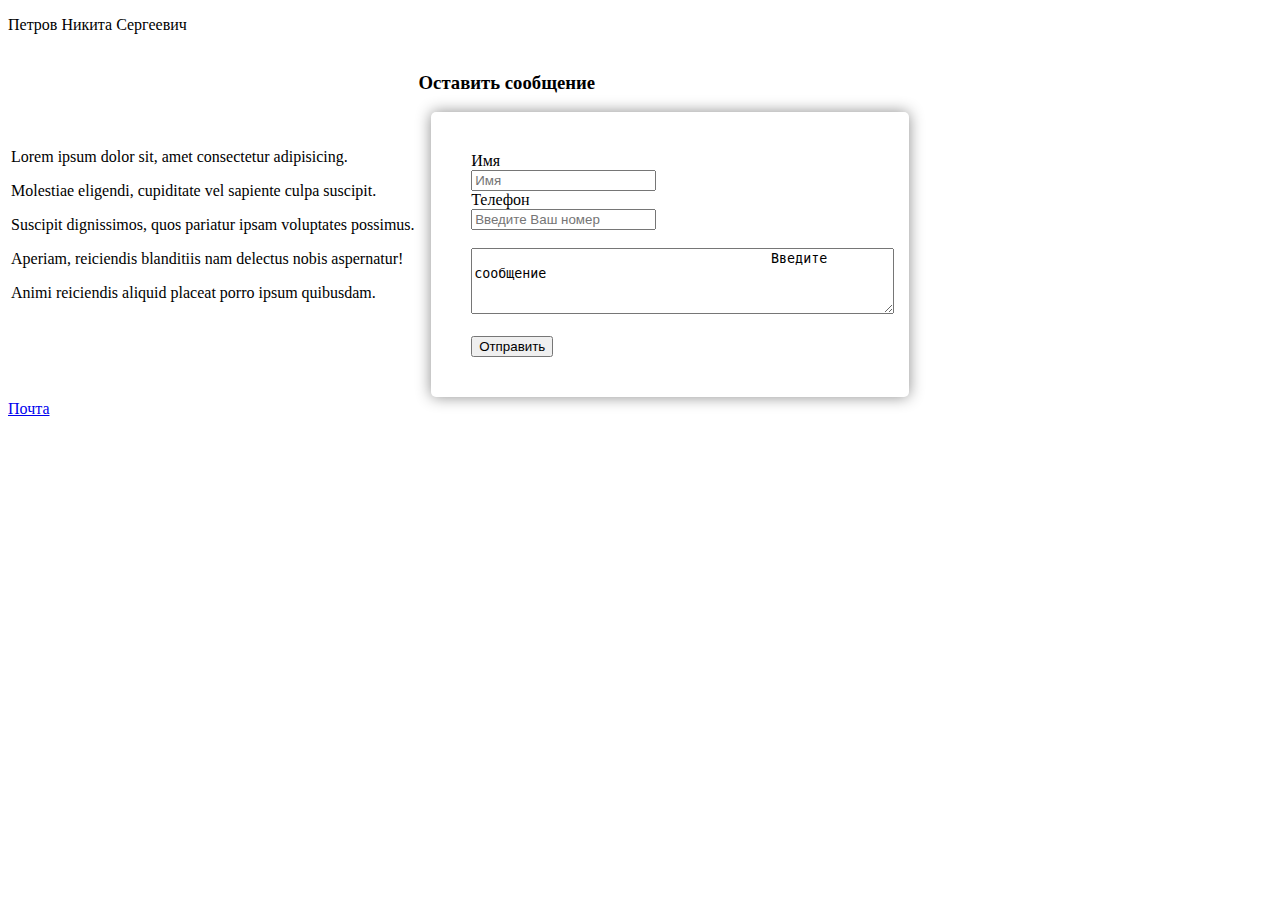
<file: визитка/index.html>
<!DOCTYPE html>
<html lang="en">
<head>
    <meta charset="UTF-8">
    <meta name="viewport" content="width=device-width, initial-scale=1.0">
    <meta http-equiv="X-UA-Compatible" content="ie=edge">
    <title>Визитка</title>
    <link rel="stylesheet" href="style.css">
    <style>
            body { background: url(http://www.publicdomainpictures.net/pictures/70000/velka/old-white-background.jpg); }
          </style>
</head>
<body>
    <header>
        <p>Петров Никита Сергеевич</p>
    </header>
    <main>
        <table>
            <tr>
                <td>
                    <p>Lorem ipsum dolor sit, amet consectetur adipisicing.</p>
                    <p>Molestiae eligendi, cupiditate vel sapiente culpa suscipit.</p>
                    <p>Suscipit dignissimos, quos pariatur ipsam voluptates possimus.</p>
                    <p>Aperiam, reiciendis blanditiis nam delectus nobis aspernatur!</p>
                    <p>Animi reiciendis aliquid placeat porro ipsum quibusdam.</p>
                </td>
                <TD>
                    <h3>Оставить сообщение</h3>
                        <form action="" method="GET">
                                <label for="text">Имя</label>
                                <br>
                        
                                <input type="text" name="text" placeholder="Имя" >
                                <br>
                                <label for="d">Телефон</label>
                                <br>
                                <input type="text" name="d"  placeholder="Введите Ваш номер">
                                <br>
                                <br>
                                
                                <textarea rows="4" cols="50" >
                                     Введите сообщение
                                        </textarea>
                                        <br>
                                        <br>
                                <input type="submit" value="Отправить">
                                
                </TD>
            </tr>
            
        </table>
    </main>
    <footer>
    <a href="mailto:sobaka@gmail.com">Почта</a>
    <a href="tel:+380508687899"></a>
    </footer>
</body>
</html>
</file>
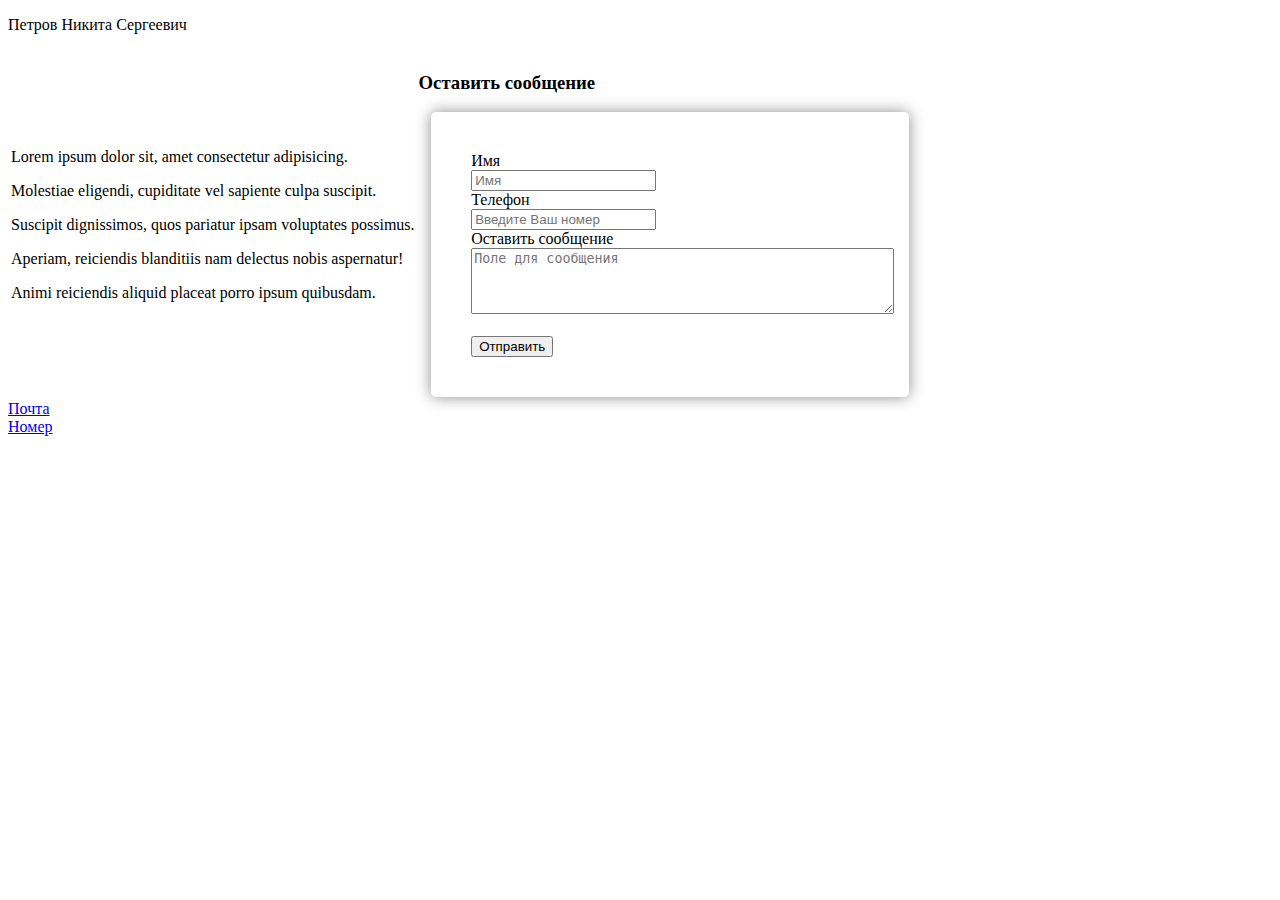
<file: Нормальная визитка/index.html>
<!DOCTYPE html>
<html lang="en">
<head>
    <meta charset="UTF-8">
    <meta name="viewport" content="width=device-width, initial-scale=1.0">
    <meta http-equiv="X-UA-Compatible" content="ie=edge">
    <title>Визитка</title>
    <link rel="stylesheet" href="style.css">
    <style>
            body { background: url(http://www.publicdomainpictures.net/pictures/70000/velka/old-white-background.jpg); }
          </style>
</head>
<body>
    <header>
        <p>Петров Никита Сергеевич</p>
    </header>
    <main>
        <table>
            <tr>
                <td>
                    <p>Lorem ipsum dolor sit, amet consectetur adipisicing.</p>
                    <p>Molestiae eligendi, cupiditate vel sapiente culpa suscipit.</p>
                    <p>Suscipit dignissimos, quos pariatur ipsam voluptates possimus.</p>
                    <p>Aperiam, reiciendis blanditiis nam delectus nobis aspernatur!</p>
                    <p>Animi reiciendis aliquid placeat porro ipsum quibusdam.</p>
                </td>
                <TD>
                    <h3>Оставить сообщение</h3>
                        <form action="" method="GET">
                                <label for="text">Имя</label>
                                <br>
                        
                                <input type="text" name="text" placeholder="Имя" >
                                <br>
                                <label for="d">Телефон</label>
                                <br>
                                <input type="text" name="d"  placeholder="Введите Ваш номер">
                                <br>
                                
                                <label for="textarea">Оставить сообщение</label>
                                
                                <br>
                                
                                <textarea name="textarea" rows="4" cols="50" placeholder="Поле для сообщения"></textarea>
                                        <br>
                                        <br>
                                <input type="submit" value="Отправить">
                                
                </TD>
            </tr>
            
        </table>
    </main>
    <footer>
    <a href="mailto:sobaka@gmail.com">Почта</a>
    <br>
    <a href="tel:+380508687899">Номер</a>
    </footer>
</body>
</html>
</file>
<file: визитка/style.css>
h4{position: left;
margin: 5px}
form {
  margin: 0 auto;
  max-width: 95%;
  box-sizing: border-box;
  padding: 40px;
  border-radius: 5px;
  background: RGBA(255,255,255,1);
  -webkit-box-shadow: 0px 0px 15px 0px rgba(0, 0, 0, .45);
  box-shadow: 0px 0px 15px 0px rgba(0, 0, 0, .45);}
</file>
<file: Нормальная визитка/style.css>
h4{position: left;
margin: 5px}
form {
  margin: 0 auto;
  max-width: 95%;
  box-sizing: border-box;
  padding: 40px;
  border-radius: 5px;
  background: RGBA(255,255,255,1);
  -webkit-box-shadow: 0px 0px 15px 0px rgba(0, 0, 0, .45);
  box-shadow: 0px 0px 15px 0px rgba(0, 0, 0, .45);}
</file>
